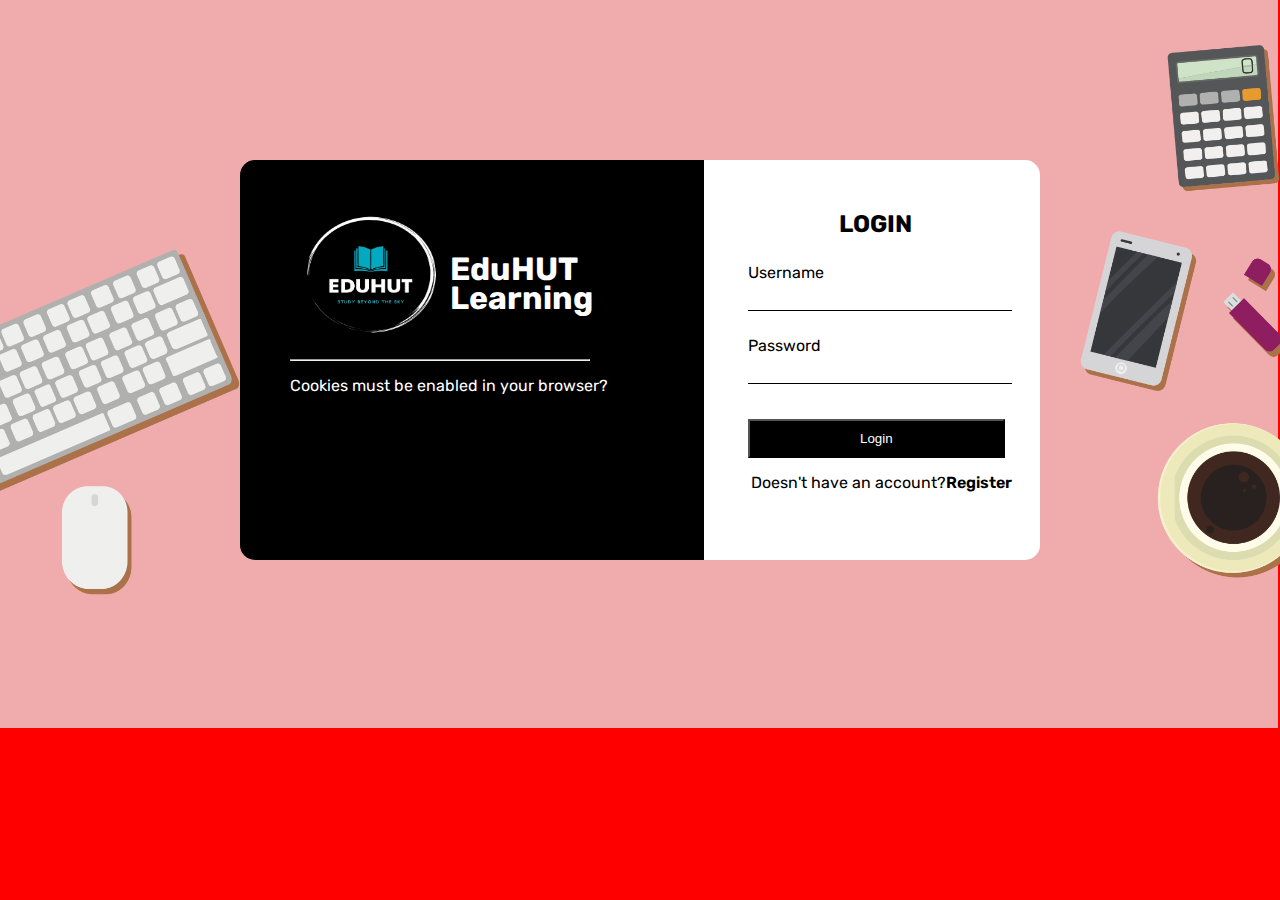
<file: login.html>
<!DOCTYPE html>
<html lang="en">

<head>
    <meta charset="UTF-8">
    <meta http-equiv="X-UA-Compatible" content="IE=edge">
    <meta name="viewport" content="width=device-width, initial-scale=1.0">
    <link rel="shortcut icon" type="x-icon" href="Logo.JPG">
    <title>EduHUT | Login</title>
    <link rel="stylesheet" type="text/css" href="login.css">
    <link
        href="https://fonts.googleapis.com/css2?family=Lato:ital,wght@1,300&family=Roboto+Condensed:wght@300&family=Rubik&display=swap"
        rel="stylesheet">
</head>

<body>
    <div id="container">
        <div id="left-container">
            <section>
                <div>
                    <img src="Logo.JPG" alt="Logo" width="160px" height="130px">
                </div>
                <div id="web-name">
                    <h1>EduHUT</h1>
                    <h1>Learning</h1>
                </div>
            </section>
            <hr>

            <p>Cookies must be enabled in your browser?</p>
        </div>

        <div id="container2">
            <h2 class="login-heading">Login</h2>

            <form>

                <div class="login-user-box">
                    <label>Username</label><br>
                    <input type="text" name="" required=""><br>
                </div>

                <div class="login-user-box">
                    <label>Password</label><br>
                    <input type="password" name="" required=""><br>
                </div>

                <button><a href="home.html">Login</a></button>

                <div id="sub-div">
                    <p>Doesn't have an account?</p>
                    <a href="registration.html"> Register</a>
                </div>
            </form>
        </div>
    </div>

</body>

</html>
</file>
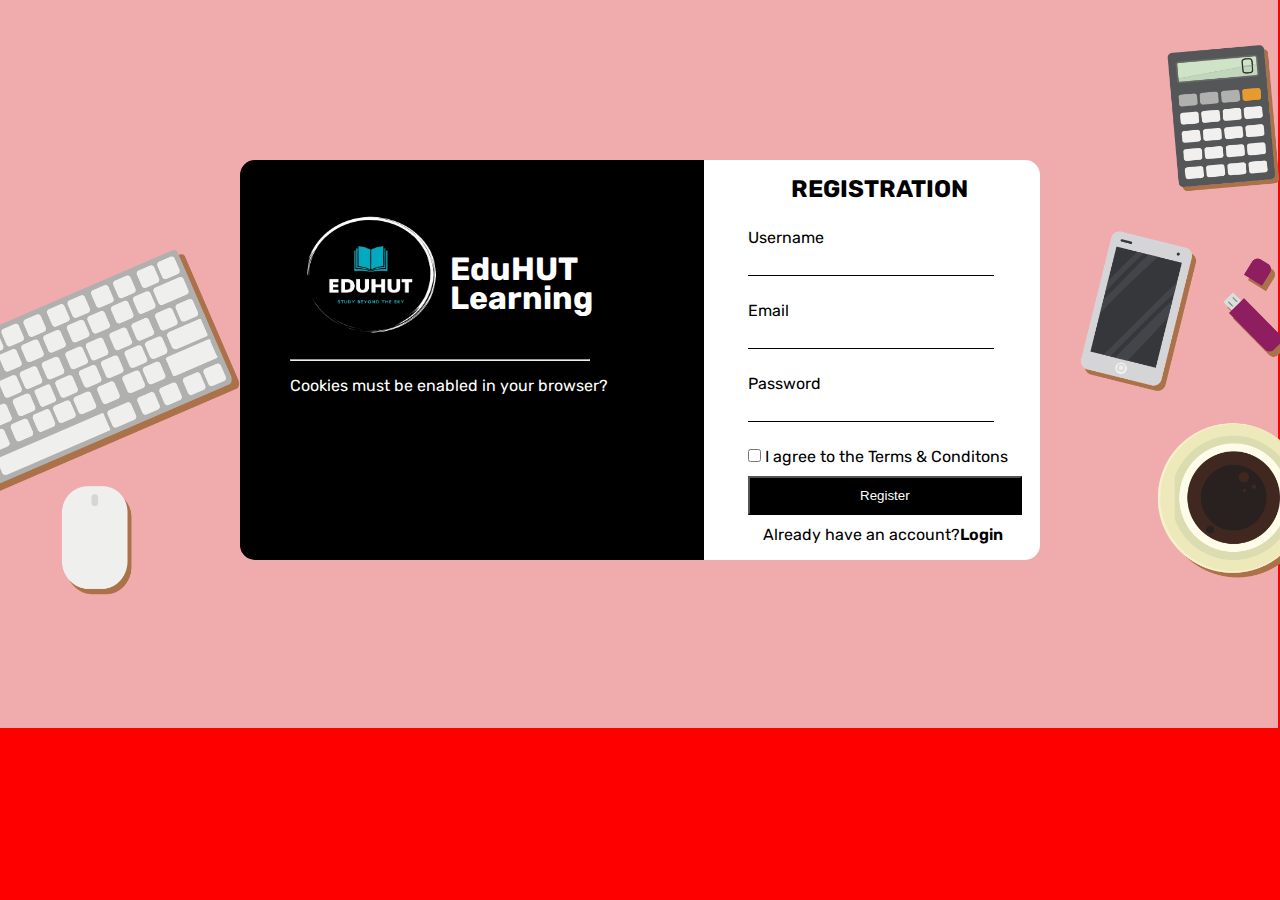
<file: registration.html>
<!DOCTYPE html>
<html lang="en">

<head>
    <meta charset="UTF-8">
    <meta http-equiv="X-UA-Compatible" content="IE=edge">
    <meta name="viewport" content="width=device-width, initial-scale=1.0">
    <link rel="shortcut icon" type="x-icon" href="Logo.JPG">
    <title>EduHUT | Registration</title>
    <link rel="stylesheet" type="text/css" href="registration.css">
    <link
        href="https://fonts.googleapis.com/css2?family=Lato:ital,wght@1,300&family=Roboto+Condensed:wght@300&family=Rubik&display=swap"
        rel="stylesheet">
</head>

<body>
    <div id="container">
        <div id="left-container">
            <section>
                <div>
                    <img src="Logo.JPG" alt="Logo" width="160px" height="130px">
                </div>
                <div id="web-name">
                    <h1>EduHUT</h1>
                    <h1>Learning</h1>
                </div>
            </section>
            <hr>

            <p>Cookies must be enabled in your browser?</p>
        </div>

        <div id="container2">
            <h2 class="reg-heading">Registration</h2>

            <form id="form">

                <div class="reg-user-box">
                    <label>Username</label><br>
                    <input type="text" name="" required=""><br>
                </div>

                <div class="reg-user-box">
                    <label for="Email">Email</label><br>
                    <input type="email" id="Email" name="" required=""><br>
                </div>

                <div class="reg-user-box">
                    <label for="Pass">Password</label><br>
                    <input type="password" id="Pass" name="" required=""><br>
                </div>

                <input type="checkbox" id="agree" required="" name="T&C">
                <label for="agree">I agree to the Terms & Conditons</label><br>

                <button id="register" class="reg-btn">Register</button>

                <div id="sub-div">
                    <p>Already have an account?</p>
                    <a href="login.html"> Login</a>
                </div>
            </form>
        </div>
    </div>

    <div id="subcontainer">
        <p>Your Registration has successfully completed!</p>
        <button id="okbtn">OK</button>
    </div>
</body>
<script>
    let register = document.querySelector("#register");
    let okbtn = document.querySelector("#okbtn");

    register.addEventListener("click", () => {
        container.style.display = "none";
        subcontainer.style.display = "block";
    });

    okbtn.addEventListener("click", () => {
        subcontainer.style.display = "none";
        container.style.display = "flex";
    });
</script>

</html>
</file>
<file: login.css>
* {
    margin: 0;
    padding: 0;
    box-sizing: border-box;
    scroll-behavior: smooth;
}

body {
    background-image: url(background.jpg);
    background-repeat: no-repeat;
    background-size: cover;
    background-color: red;
    font-family: 'Lato', sans-serif;
    font-family: 'Roboto Condensed', sans-serif;
    font-family: 'Rubik', sans-serif;
}

#container {
    display: flex;
    max-width: 800px;
    height: 400px;
    margin: auto;
    margin-top: 160px;
    background: linear-gradient(90deg, black 58%, white 58%);
    border-radius: 15px;
    /* display: none; */
}

#left-container {
    max-width: 365px;
    margin: 0 50px;
    padding-top: 50px;
    color: white;
    padding-bottom: 25px;
}

section {
    display: flex;
}

hr {
    width: 300px;
    margin: 15px 0;
}

#web-name {
    margin-top: 45px;
    line-height: 0.9;
}

#right-container {
    width: 400px;
    margin: 20px 0;
    color: black;
}

.login-heading {
    text-transform: uppercase;
    text-align: center;
    margin-left: 80px;
    padding-bottom: 25px;
    padding-top: 50px;
}

form {
    margin-left: 90px;
}

.login-user-box input {
    position: relative;
    width: 100%;
    padding: 5px;
    border: none;
    border-bottom: 1px solid black;
    outline: none;
    margin-bottom: 25px;
    font-size: 16px;
    background: transparent;
}

.login-user-box label {
    position: relative;
    left: 0;
    top: -60%;
    padding: 10px 0;
    pointer-events: none;
    /* font-weight: 600; */
}

#container2 button {
    margin: 10px 0;
    padding: 10px 110px;
    text-align: center;
    background-color: black;
    cursor: pointer;
}

#container2 button a {
    color: white;
    text-decoration: none;
}

#container2 button:hover {
    background-color: #E74C3C;
    color: black;
}

#sub-div {
    display: flex;
    padding-left: 3px;
    padding-top: 5px;
}

#sub-div a {
    text-decoration: none;
    color: black;
    font-weight: 600;
}
</file>
<file: registration.css>
* {
    margin: 0;
    padding: 0;
    box-sizing: border-box;
    scroll-behavior: smooth;
}

body {
    background-image: url(background.jpg);
    background-repeat: no-repeat;
    background-size: cover;
    background-color: red;
    font-family: 'Lato', sans-serif;
    font-family: 'Roboto Condensed', sans-serif;
    font-family: 'Rubik', sans-serif;
}

#container {
    display: flex;
    max-width: 800px;
    height: 400px;
    margin: auto;
    margin-top: 160px;
    background: linear-gradient(90deg, black 58%, white 58%);
    border-radius: 15px;
    /* display: none; */
}

#left-container {
    max-width: 365px;
    margin: 0 50px;
    padding-top: 50px;
    color: white;
    padding-bottom: 25px;
}

section {
    display: flex;
}

hr {
    width: 300px;
    margin: 15px 0;
}

#web-name {
    margin-top: 45px;
    line-height: 0.9;
}

#right-container {
    width: 400px;
    margin: 20px 0;
    color: black;
}

.reg-heading {
    text-transform: uppercase;
    text-align: center;
    margin-left: 80px;
    padding-bottom: 25px;
    padding-top: 15px;
}

form {
    margin-left: 90px;
}

.reg-user-box input {
    position: relative;
    width: 90%;
    padding: 5px;
    border: none;
    border-bottom: 1px solid black;
    outline: none;
    margin-bottom: 25px;
    font-size: 16px;
    background: transparent;
}

.reg-user-box label {
    position: relative;
    left: 0;
    top: -60%;
    padding: 10px 0;
    pointer-events: none;
    /* font-weight: 600; */
}

.reg-btn {
    margin: 10px 0;
    padding: 10px 110px;
    text-align: center;
    background-color: black;
    color: white;
    cursor: pointer;
}

.reg-btn:hover {
    background-color: #E74C3C;
    color: black;
}

#sub-div {
    display: flex;
    padding-left: 15px;
}

#sub-div a {
    text-decoration: none;
    color: black;
    font-weight: 600;
}

#subcontainer {
    width: 400px;
    margin: auto;
    padding: 30px;
    margin-top: 280px;
    text-align: center;
    display: none;
    background: black;
    color: white;
    font-size: 20px;
    border-radius: 10px;
    box-shadow: 1px 3px 4px 3px black;
}

#okbtn {
    padding: 10px 15px;
    text-align: center;
    text-transform: uppercase;
    background-color: black;
    color: white;
    cursor: pointer;
    border-radius: 20px;
    margin: 5px 0;
    border: 1px solid white;
}

#okbtn:hover {
    background-color: #E74C3C;
}
</file>
